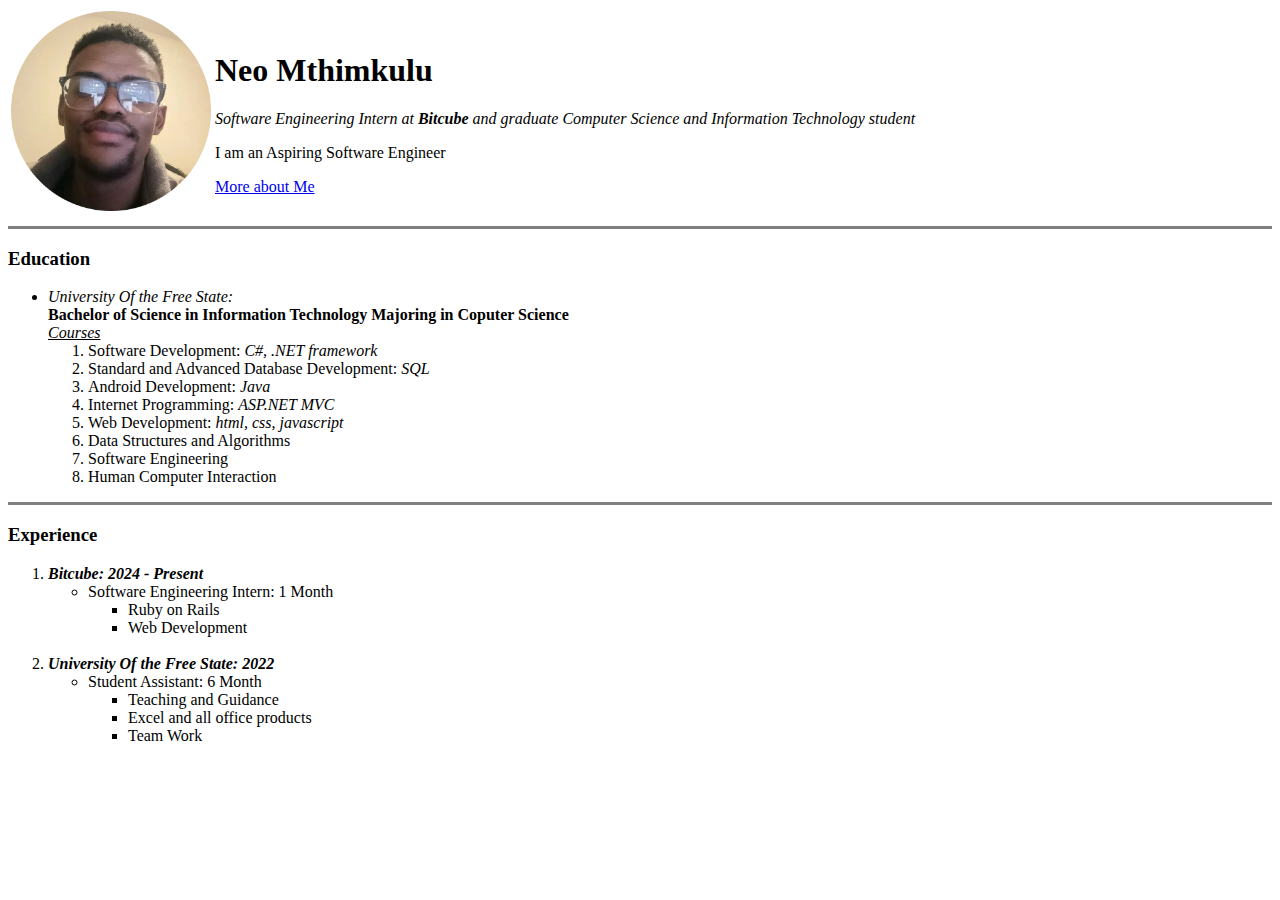
<file: index.html>
<!DOCTYPE html>
<html>
    <head>
        <meta charset="utf-8">
        <meta http-equiv="X-UA-Compatible" content="IE=edge">
        <title>✰Neo's Personal Site</title>
        <meta name="description" content="">
        <meta name="viewport" content="width=device-width, initial-scale=1">
        <!-- <link rel="stylesheet" href=""> -->
    </head>
    <body>
        <table>
            <tr>
                <td>
                    <a href="https://za.linkedin.com/in/neo-m-abb0b0130?trk=people-guest_people_search-card">
                        <img src="Resources/home/neo-modified.png" height="200px" width="200px" alt="My Picture">
                    </a>
                
                </td>
                <td>
                    <h1>Neo Mthimkulu</h1>
                    <p><em>Software Engineering Intern at <strong>Bitcube</strong> and graduate Computer Science and Information Technology student</em></p>
                    <p>I am an Aspiring Software Engineer</p>
                    <a href="About/about.html">More about Me</a>
                </td>
            </tr>
        </table>
       
        <hr size="3" noshade="3">
        <h3>Education</h3>
        <ul>
            <li><em>University Of the Free State: </em></br>
                <strong>Bachelor of Science in Information Technology Majoring in Coputer Science</strong></br>
                <u><em>Courses</em></u>
            </li>
            <ol>
                <li>Software Development: <em>C#, .NET framework</em></li>
                <li>Standard and Advanced Database Development: <em>SQL</em></li>
                <li>Android Development: <em>Java</em></li>
                <li>Internet Programming: <em>ASP.NET MVC</em></li>
                <li>Web Development: <em>html, css, javascript</em></li>
                <li>Data Structures and Algorithms</li>
                <li>Software Engineering</li>
                <li>Human Computer Interaction</li>
            </ol>
        </ul>
        <hr size="3" noshade="3">
        <h3>Experience</h3>
        <ol>
            <li><em><strong>Bitcube: 2024 - Present</strong></em></li>
            <ul>
            <li>Software Engineering Intern: 1 Month</li>
            <ul>
                <li>Ruby on Rails</li>
                <li>Web Development</li>
            </ul>
        </ul>
    </br>
            <li><em><strong>University Of the Free State: 2022</strong></em></li>
            <ul>
            <li>Student Assistant: 6 Month</li>
            <ul>
                <li>Teaching and Guidance</li>
                <li>Excel and all office products</li>
                <li>Team Work</li>
            </ul>
        </ul>
        </ol>
        <!-- <script src="" async defer></script> -->
    </body>
</html>
</file>
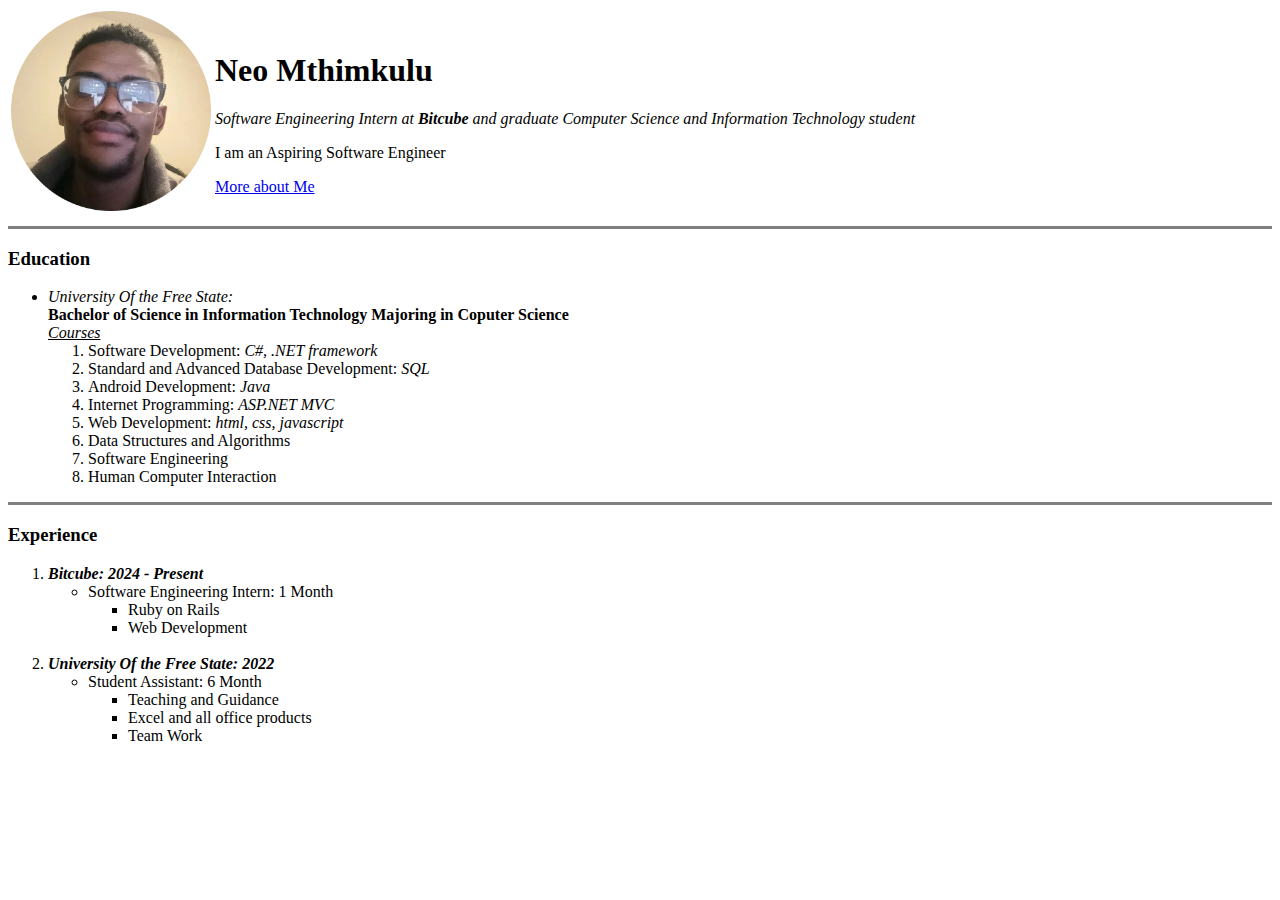
<file: Home/index.html>
<!DOCTYPE html>
<html>
    <head>
        <meta charset="utf-8">
        <meta http-equiv="X-UA-Compatible" content="IE=edge">
        <title>✰Neo's Personal Site</title>
        <meta name="description" content="">
        <meta name="viewport" content="width=device-width, initial-scale=1">
        <!-- <link rel="stylesheet" href=""> -->
    </head>
    <body>
        <table>
            <tr>
                <td>
                    <a href="https://za.linkedin.com/in/neo-m-abb0b0130?trk=people-guest_people_search-card">
                        <img src="../Resources/home/neo-modified.png" height="200px" width="200px" alt="My Picture">
                    </a>
                
                </td>
                <td>
                    <h1>Neo Mthimkulu</h1>
                    <p><em>Software Engineering Intern at <strong>Bitcube</strong> and graduate Computer Science and Information Technology student</em></p>
                    <p>I am an Aspiring Software Engineer</p>
                    <a href="../About/about.html">More about Me</a>
                </td>
            </tr>
        </table>
       
        <hr size="3" noshade="3">
        <h3>Education</h3>
        <ul>
            <li><em>University Of the Free State: </em></br>
                <strong>Bachelor of Science in Information Technology Majoring in Coputer Science</strong></br>
                <u><em>Courses</em></u>
            </li>
            <ol>
                <li>Software Development: <em>C#, .NET framework</em></li>
                <li>Standard and Advanced Database Development: <em>SQL</em></li>
                <li>Android Development: <em>Java</em></li>
                <li>Internet Programming: <em>ASP.NET MVC</em></li>
                <li>Web Development: <em>html, css, javascript</em></li>
                <li>Data Structures and Algorithms</li>
                <li>Software Engineering</li>
                <li>Human Computer Interaction</li>
            </ol>
        </ul>
        <hr size="3" noshade="3">
        <h3>Experience</h3>
        <ol>
            <li><em><strong>Bitcube: 2024 - Present</strong></em></li>
            <ul>
            <li>Software Engineering Intern: 1 Month</li>
            <ul>
                <li>Ruby on Rails</li>
                <li>Web Development</li>
            </ul>
        </ul>
    </br>
            <li><em><strong>University Of the Free State: 2022</strong></em></li>
            <ul>
            <li>Student Assistant: 6 Month</li>
            <ul>
                <li>Teaching and Guidance</li>
                <li>Excel and all office products</li>
                <li>Team Work</li>
            </ul>
        </ul>
        </ol>
        <!-- <script src="" async defer></script> -->
    </body>
</html>
</file>
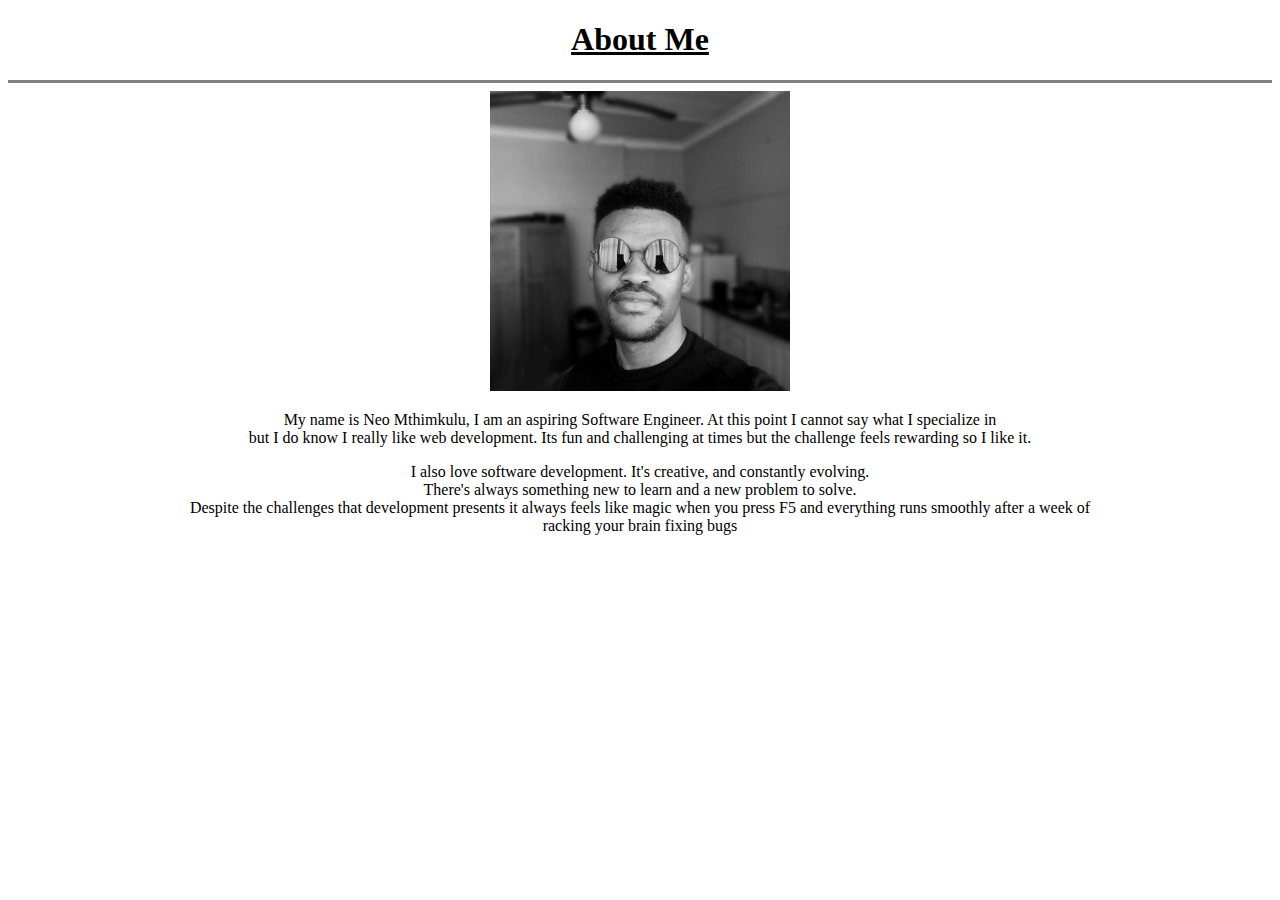
<file: About/about.html>
<!DOCTYPE html>
<html lang="en">
<head>
    <meta charset="UTF-8">
    <meta name="viewport" content="width=device-width, initial-scale=1.0">
    <title>About Me</title>
</head>
<body>
    <center>
    <h1><u>About Me</u></h1>
    <hr size="3" noshade="3">
    <img src="../Resources/about/neo_about.jpg" height="300px" width="300px">
    <p>My name is Neo Mthimkulu, I am an aspiring Software Engineer. At this point I cannot say what I specialize in </br>
        but I do know I really like web development. Its fun and challenging at times but the challenge feels rewarding so I like it.</br>
    </p>
    <p>I also love software development. It's creative, and constantly evolving.</br> 
        There's always something new to learn and a new problem to solve. </br>
        Despite the challenges that development presents it always feels like magic when you press F5 and everything runs smoothly after a week of </br>
        racking your brain fixing bugs
    </p>
    </center>
</body>
</html>
</file>
